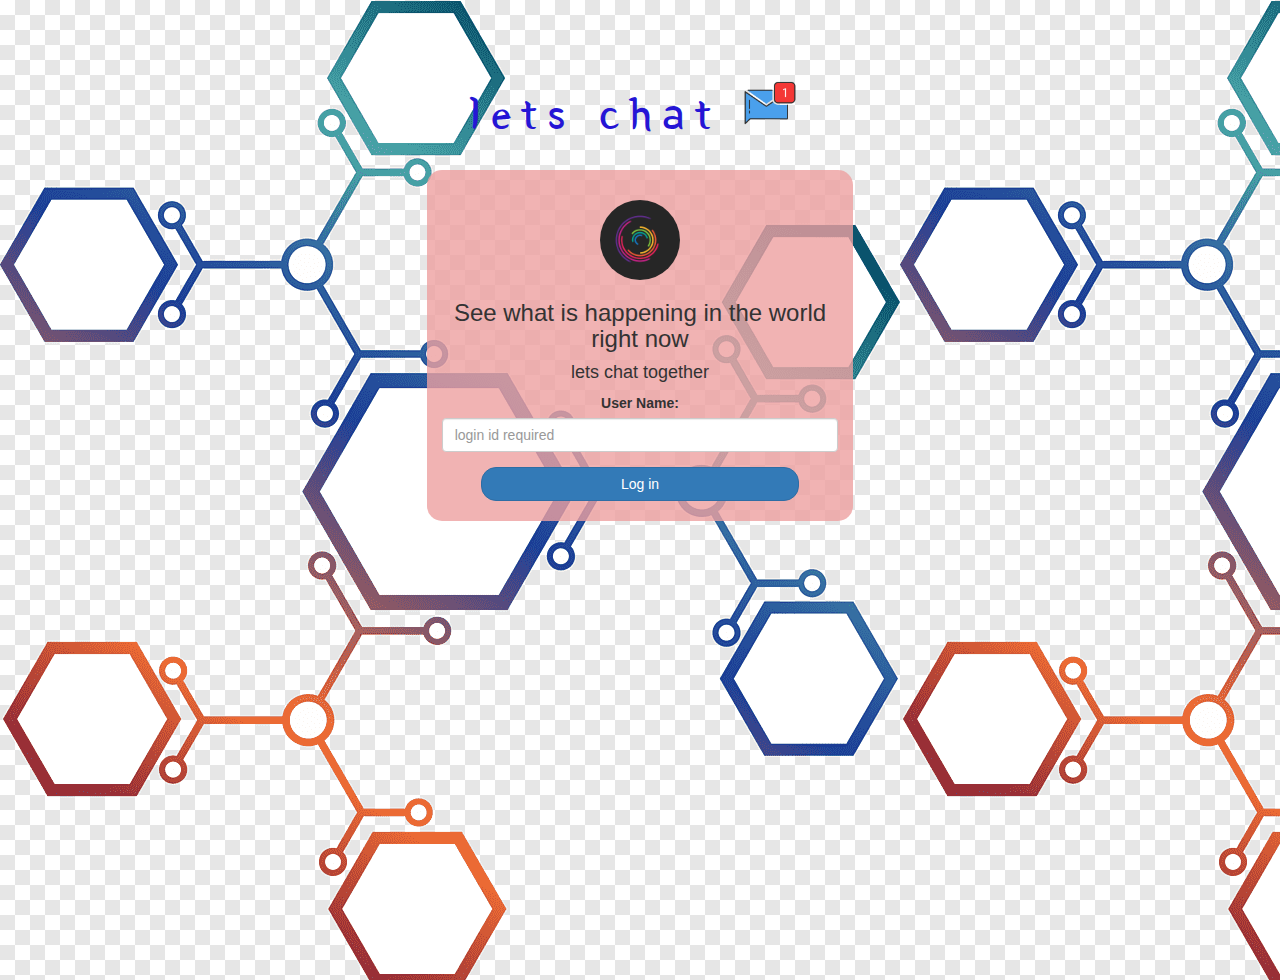
<file: index.html>
<!DOCTYPE html>
<html>
<head>
	<title>Kwitter</title>
<link href="https://fonts.googleapis.com/css?family=Yeon+Sung&display=swap" rel="stylesheet"><meta name="viewport" content="width=device-width, initial-scale=1">

<link rel="stylesheet" href="https://maxcdn.bootstrapcdn.com/bootstrap/3.4.0/css/bootstrap.min.css">
<script src="https://ajax.googleapis.com/ajax/libs/jquery/3.4.1/jquery.min.js"></script>
<script src="https://maxcdn.bootstrapcdn.com/bootstrap/3.4.0/js/bootstrap.min.js"></script>

<link rel="stylesheet" type="text/css" href="style.css">
<script src="kwitter.js"></script>
</head>
<body style="background-image: url('connected-world.png');">
<center>
	<h1 class="header">	
		lets chat	<sup>
	<img src="m2.png">
	</sup>
</h1>
	<div class="col-lg-4 col-md-6 col-sm-6 col-xs-11 login_div">
	<img src="logo.png" class="logo">
		<h3 >See what is happening in the world right now</h3>
		<h4 >lets chat together</h4>
		<div class="form-group">
		  <label >User Name:</label>
		  <input id="login" type="text" class="form-control" placeholder="login id required"> 

		</div>
		<button id="login_button" class="btn btn-primary" onclick="login()">Log in</button>
		<br><br>
	</div>
</center>
</body>
</html>
</file>
<file: style.css>
html, body
{
  height: 100%;
  margin: 0;
}

body
{
background-image: linear-gradient(to right top, #33a0f1, #2ed925, #85ff02, #ffea00, #f7894e);
}

.header
{
	color: rgb(37, 21, 213);font-family: 'Yeon Sung';font-size: 45px;letter-spacing: 10px;margin-top: 80px;
}
.header img
{
	width: 80px;margin-left: -15px;
}

.login_div
{
	background: rgba(238, 160, 160, 0.8);float: none;border-radius: 15px;
}

.logo
{
	width: 80px;margin-top: 30px;border-radius: 40px;
}

#login_button
{
	width: 80%;border-radius: 15px;
}

.room_name
{
	cursor: pointer;
	font-size: 20px;
}


#logout
{
	font-size: 20px; float: right;
}


#output
{
	padding: 10px; width:80%;background: rgba(255,255,255,0.8);border-radius: 15px;
}

.input_div_room_page
{
	width: 80%;
}

.input_div label
{
	color: white;font-size: 20px;
}


.input_div_message_page
{
	position: fixed;bottom: 0px;width: 100%;background: rgba(255,255,255,0.8);
}
.input_div_message_page label
{
	color: black;
}
.input_div_message_page #msg
{
	width: 80%;
}
.input_div_message_page button
{
	margin-top: 15px;
	width: 50%; 
}
.color_white
{
	color: white
}

.user_tick
{
	width:20px;
}
.message_h4
{
	padding-left:5px;color:grey;
}
</file>
